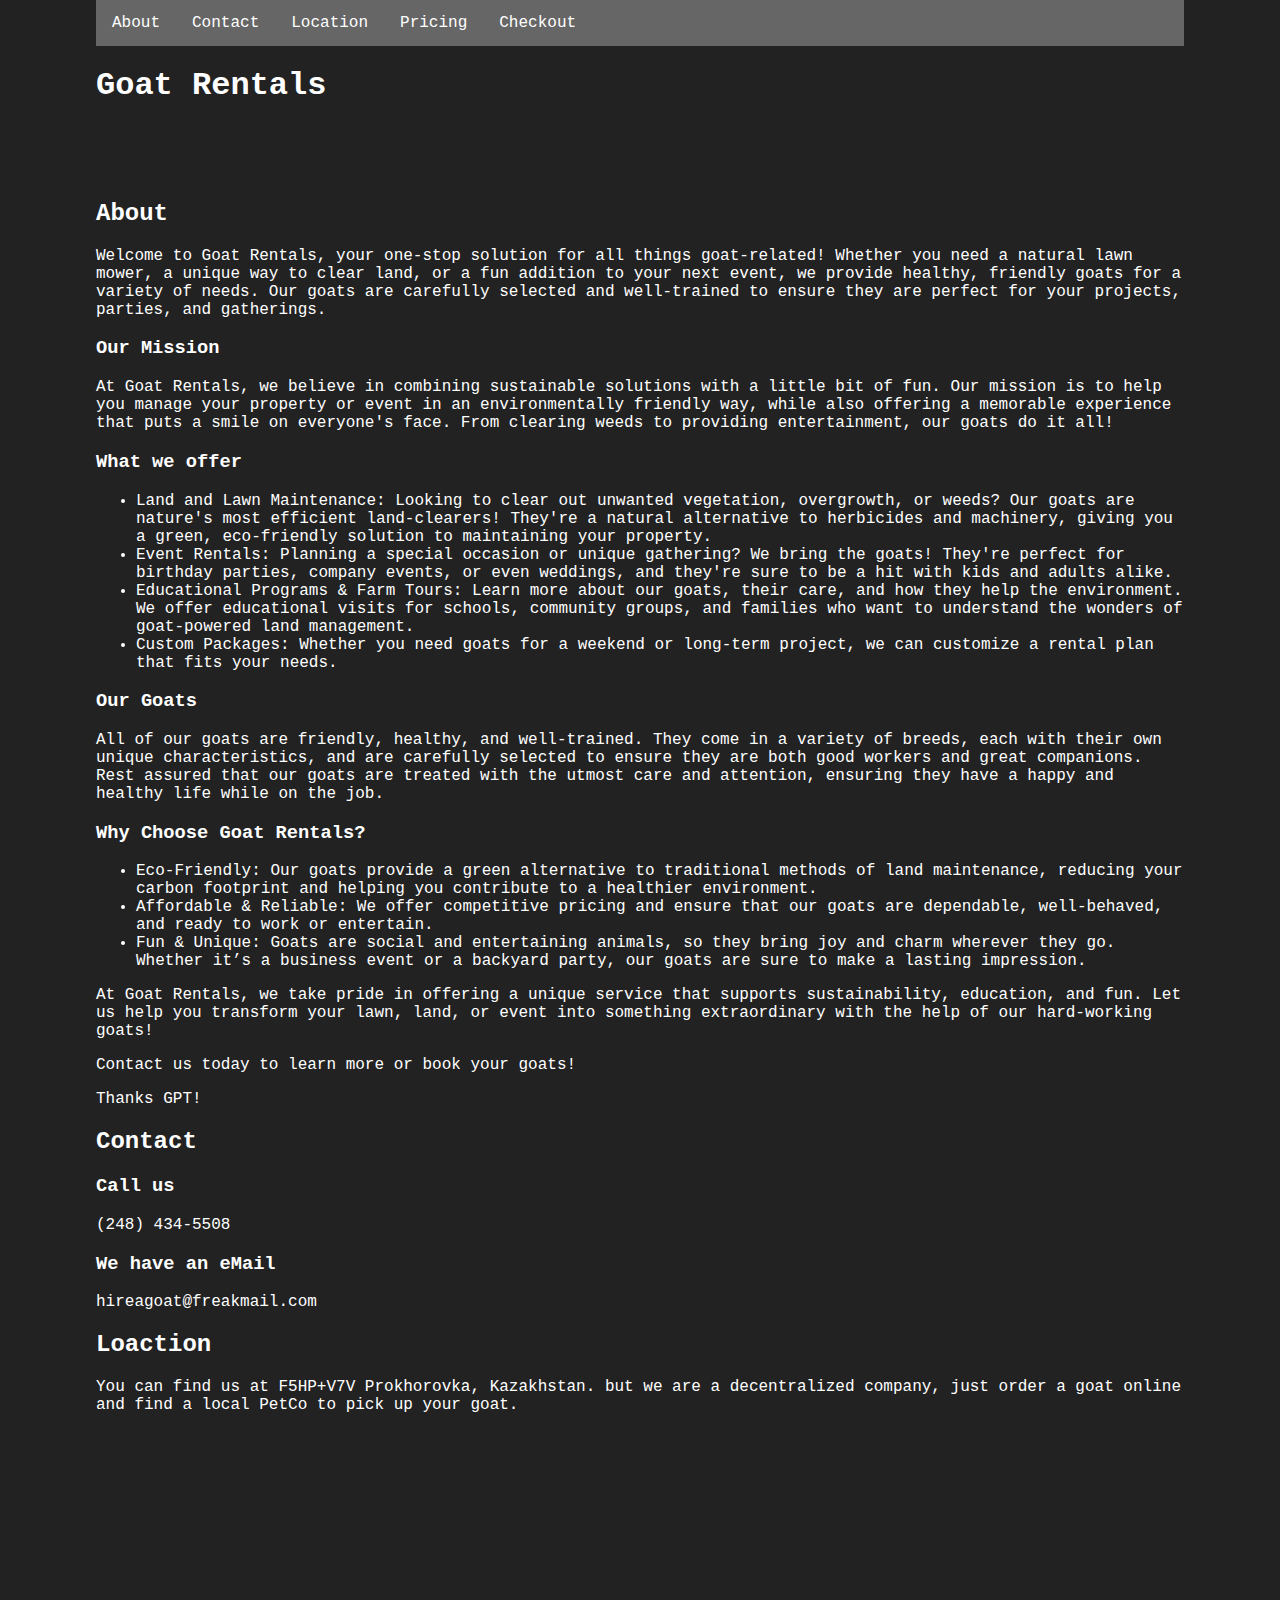
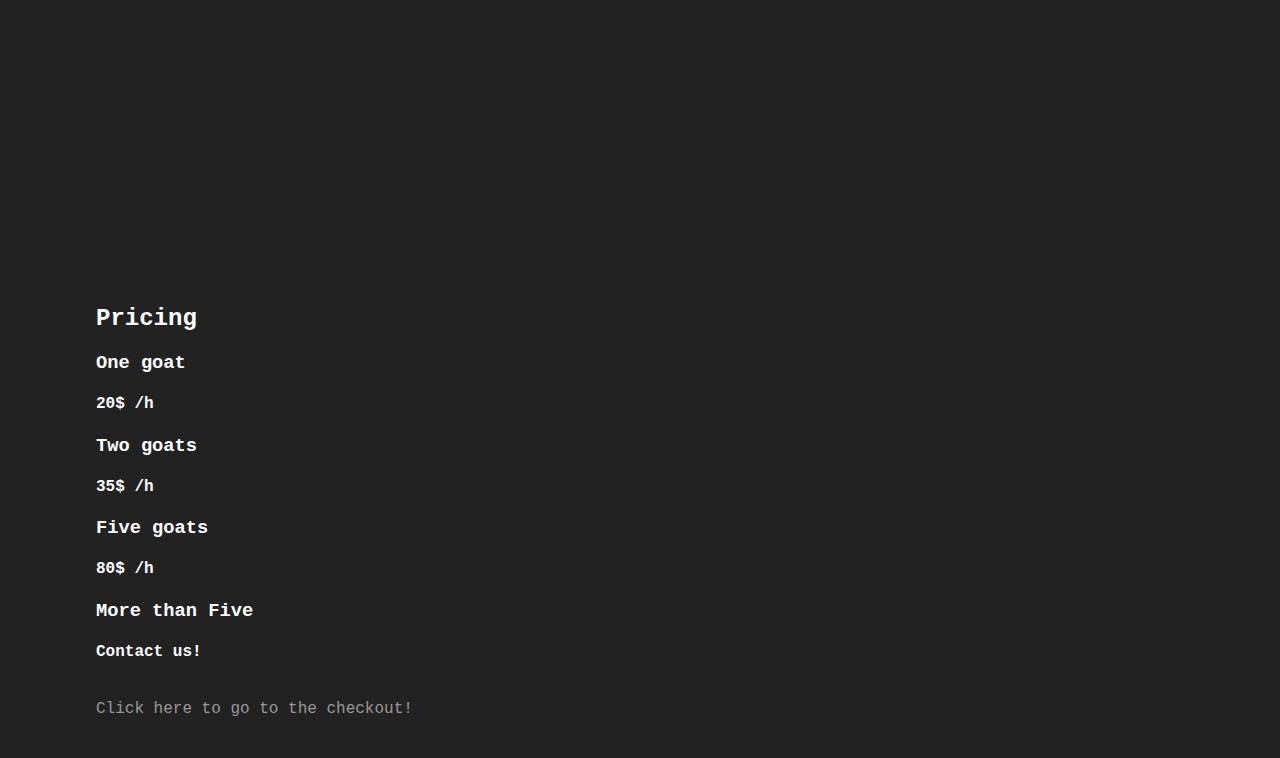
<file: index.html>
<!DOCTYPE html>
<html>
	<head>
		<title>Goat Rentals</title>
		<link rel="stylesheet" href="/css/main.css">
		<script  src="/js/main.js">
		</script>
	</head>
	
	<body>
	
		<!-- Nav bar -->
		
		<ul class="nav">
			<li class="nli"><a href="#about">About</a></li>
			<li class="nli"><a href="#contact">Contact</a></li>
			<li class="nli"><a href="#location">Location</a></li>
			<li class="nli"><a href="#pricing">Pricing</a></li>
			<li class="nli"><a href="/checkout">Checkout</a></li>
		</ul>
		
		<!-- Header -->
		
		<header>
			<h1 id="tp">Goat Rentals</h1>
		</header>
		
		<br>
		<br>
		<br>
		
		<!-- Main Content -->
		
		<section>
			<h2 id="about">About</h2>
			
			<!-- Beginning of text - not code - generated by ChatGPT -->
			
			<p>Welcome to Goat Rentals, your one-stop solution for all things goat-related! Whether you need a natural lawn mower, a unique way to clear land, or a fun addition to your next event, we provide healthy, friendly goats for a variety of needs. Our goats are carefully selected and well-trained to ensure they are perfect for your projects, parties, and gatherings.</p>
			<h3>Our Mission</h3>
			<p>At Goat Rentals, we believe in combining sustainable solutions with a little bit of fun. Our mission is to help you manage your property or event in an environmentally friendly way, while also offering a memorable experience that puts a smile on everyone's face. From clearing weeds to providing entertainment, our goats do it all!</p>
			<h3>What we offer</h3>
			<ul>
				<li>Land and Lawn Maintenance: Looking to clear out unwanted vegetation, overgrowth, or weeds? Our goats are nature's most efficient land-clearers! They're a natural alternative to herbicides and machinery, giving you a green, eco-friendly solution to maintaining your property.</li>
				<li>Event Rentals: Planning a special occasion or unique gathering? We bring the goats! They're perfect for birthday parties, company events, or even weddings, and they're sure to be a hit with kids and adults alike.</li>
				<li>Educational Programs & Farm Tours: Learn more about our goats, their care, and how they help the environment. We offer educational visits for schools, community groups, and families who want to understand the wonders of goat-powered land management.</li>
				<li>Custom Packages: Whether you need goats for a weekend or long-term project, we can customize a rental plan that fits your needs.</li>
			</ul>
			<h3>Our Goats</h3>
			<p>All of our goats are friendly, healthy, and well-trained. They come in a variety of breeds, each with their own unique characteristics, and are carefully selected to ensure they are both good workers and great companions. Rest assured that our goats are treated with the utmost care and attention, ensuring they have a happy and healthy life while on the job.</p>
			<h3>Why Choose Goat Rentals?</h3>
			<ul>
				<li>Eco-Friendly: Our goats provide a green alternative to traditional methods of land maintenance, reducing your carbon footprint and helping you contribute to a healthier environment.</li>
				<li>Affordable & Reliable: We offer competitive pricing and ensure that our goats are dependable, well-behaved, and ready to work or entertain.</li>
				<li>Fun & Unique: Goats are social and entertaining animals, so they bring joy and charm wherever they go. Whether it’s a business event or a backyard party, our goats are sure to make a lasting impression.</li>
			</ul>
			<p>At Goat Rentals, we take pride in offering a unique service that supports sustainability, education, and fun. Let us help you transform your lawn, land, or event into something extraordinary with the help of our hard-working goats!</p>
			<p>Contact us today to learn more or book your goats!</p>
			<p>Thanks GPT!</p>
			
			<!-- End of GPT -->
			
		</section>
		
		<section>
			<h2 id="contact">Contact</h2>
			<h3>Call us</h3>
			<p>(248) 434-5508</p>
			<h3>We have an eMail</h3>
			<p>hireagoat@freakmail.com</p>
		</section>
		
		<section>
			<h2 id="location">Loaction</h2>
			<p>You can find us at F5HP+V7V Prokhorovka, Kazakhstan. but we are a decentralized company, just order a goat online and find a local PetCo to pick up your goat.</p>
			<iframe src="https://www.google.com/maps/embed?pb=!1m13!1m8!1m3!1d5429.533126686946!2d62.1844292!3d52.4791205!3m2!1i1024!2i768!4f13.1!3m2!1m1!2zNTLCsDI4JzQ3LjEiTiA2MsKwMTEnMDguNCJF!5e1!3m2!1sen!2sus!4v1733499034355!5m2!1sen!2sus" width="600" height="450" style="border:0;" allowfullscreen="" loading="lazy" referrerpolicy="no-referrer-when-downgrade"></iframe>

		</section>
		
		<section>
			<h2 id="pricing">Pricing</h2>
			<h3>One goat</h3>
			<h4>20$ /h</h4>
			<h3>Two goats</h3>
			<h4>35$ /h</h4>
			<h3>Five goats</h3>
			<h4>80$ /h</h4>
			<h3>More than Five</h3>
			<h4>Contact us!</h4>
			<br>
			<a href="/checkout/">Click here to go to the checkout!</a>
		</section>
	</body>
</html>
</file>
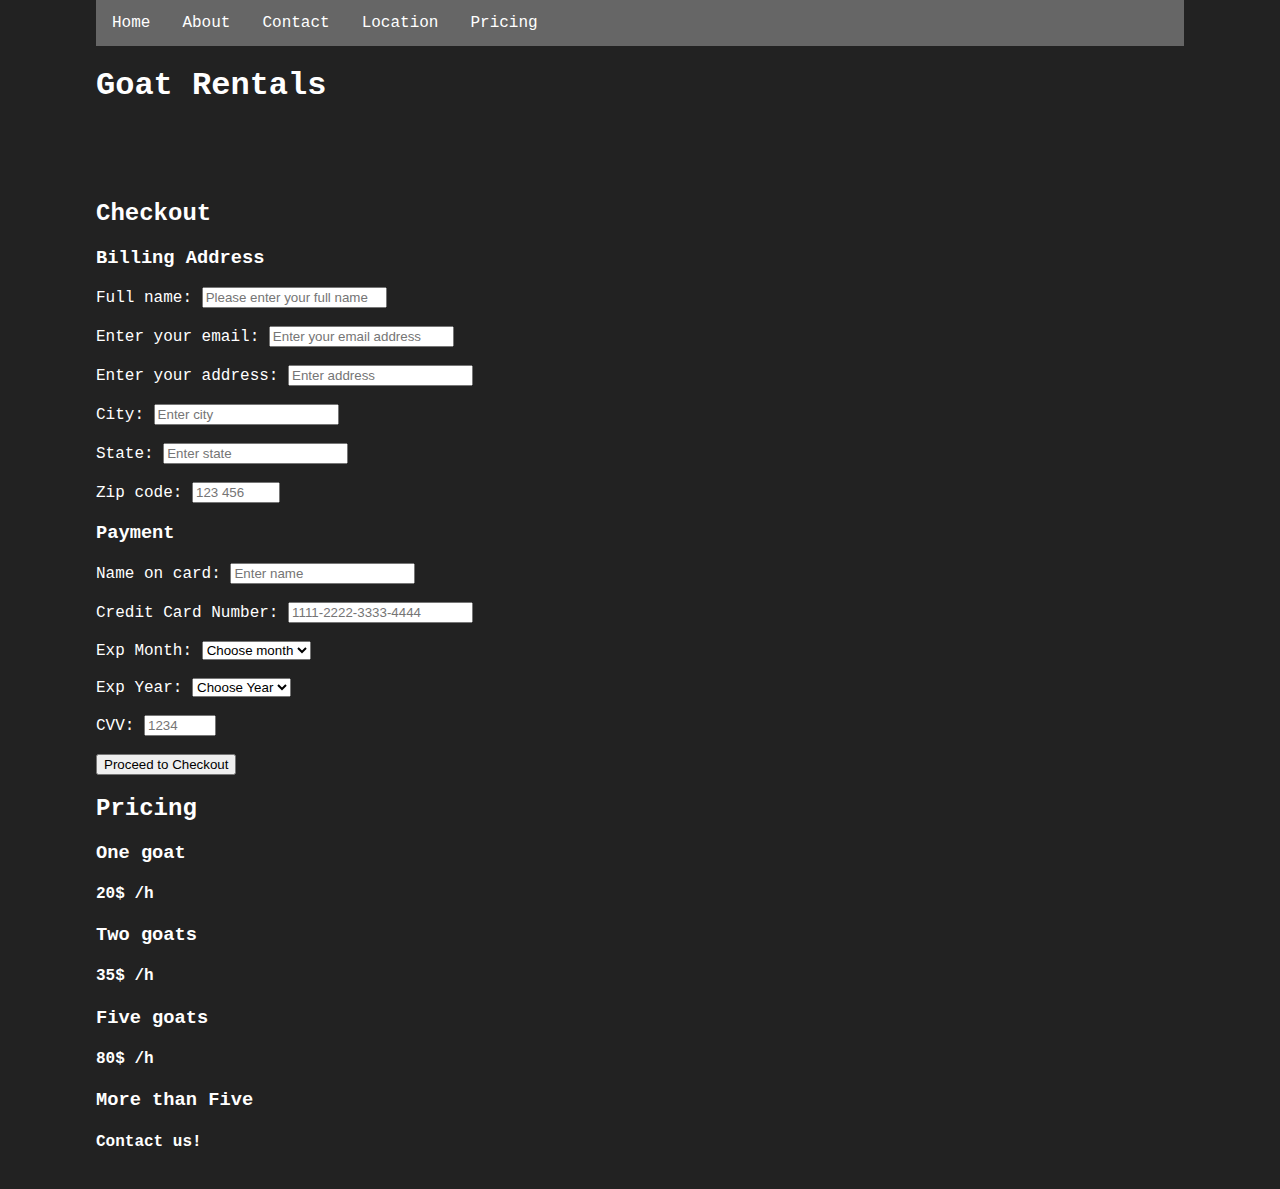
<file: checkout/index.html>
<!DOCTYPE html>
<html>
	<head>
		<title>Goat Rentals</title>
		<link rel="stylesheet" href="/css/main.css">
		<script  src="/js/main.js"></script>
	</head>
	
	<body>
	
		<!-- Nav bar -->
		
		<ul class="nav">
			<li class="nli"><a href="/">Home</a></li>
			<li class="nli"><a href="/#about">About</a></li>
			<li class="nli"><a href="/#contact">Contact</a></li>
			<li class="nli"><a href="/#location">Location</a></li>
			<li class="nli"><a href="/#pricing">Pricing</a></li>	
		</ul>
		
		<!-- Header -->
		
		<header>
			<h1 id="tp">Goat Rentals</h1>
		</header>
		
		<br>
		<br>
		<br>
		
		<!-- Main Content -->
		
		<section>
			<h2>Checkout</h2>
			
			<h3>Billing Address</h3>
			<label for="name">Full name: </label>
			<input type="text" placeholder="Please enter your full name" required>
			<br>
			<br>
			<label for="email">Enter your email: </label>
			<input type="text" placeholder="Enter your email address" required>
			<br>
			<br>
			<label for="address">Enter your address: </label>
			<input type="text" placeholder="Enter address" required>
			<br>
			<br>
			<label for="city">City: <label>
			<input type="text" placeholder="Enter city" required>
			<br>
			<br>
			<label for="state">State: <label>
			<input type="text" placeholder="Enter state" required>
			<br>
			<br>
			<label for="zip">Zip code: <label>
			<input type="number" placeholder="123 456" min="000001" max="999999" required>
			
			<h3>Payment</h3>
			<label for="nameOnCard">Name on card: <label>
			<input type="text" placeholder="Enter name" required>
			<br>
			<br>
			<label for="cardNum">Credit Card Number: <label>
			<input type="number" placeholder="1111-2222-3333-4444" maxlength="19" required>
			<br>
			<br>
			<label for="">Exp Month:</label>
			<select name="" id="">
				<option value="">Choose month</option>
				<option value="January">January</option>
				<option value="February">February</option>
				<option value="March">March</option>
				<option value="April">April</option>
				<option value="May">May</option>
				<option value="June">June</option>
				<option value="July">July</option>
				<option value="August">August</option>
				<option value="September">September</option>
				<option value="October">October</option>
				<option value="November">November</option>
				<option value="December">December</option>
            </select>
			<br>
			<br>
			<label for="">Exp Year:</label>
			<select name="" id="">
				<option value="">Choose Year</option>
				<option value="2023">2025</option>
				<option value="2024">2026</option>
				<option value="2025">2027</option>
				<option value="2026">2028</option>
				<option value="2027">2029</option>
			</select>
			<br>
			<br>
			<label for="cvv">CVV: <label>
			<input type="number" placeholder="1234" min="0001" max="9999" required>
			<br>
			<br>
			<input type="submit" value="Proceed to Checkout" class="submit_btn">
		</section>
		
		<section>
			<h2>Pricing</h2>
			<h3>One goat</h3>
			<h4>20$ /h</h4>
			<h3>Two goats</h3>
			<h4>35$ /h</h4>
			<h3>Five goats</h3>
			<h4>80$ /h</h4>
			<h3>More than Five</h3>
			<h4>Contact us!</h4>
		</section>
	</body>
</html>
</file>
<file: css/main.css>
/* Makes the page look way better. Better than your local craigslist! TL/DR UI/UX and learn to read more. */

 body, html {
	/* Handles coloring of the page */
	background-color: #222;
	color: white;
	/* Adds fonts to the page */
	font-family: "Cutive Mono", monospace;
	font-weight: 400;
	font-style: normal;
	/* Limits the width of the page. */
	width: 85%;
	/* Enables smooth scrolling for the whole page...? */
	scroll-behavior: smooth;
}

/* This handles the centering of the page after making it 80% width */

html {
	display: table;
    margin: auto;
	scroll-padding-top: 60px; 
}

body {
	display: table-cell;
    vertical-align: middle;
}

/* Formats links to look better */

a {
  text-align: center;
  text-decoration: none;
  color: #999;
}

/* Thanks W3Schools! https://www.w3schools.com/css/css_navbar_horizontal.asp */

.nav {
  list-style-type: none;
  margin: 0;
  padding: 0;
  overflow: hidden;
  background-color: #666;
  top: 0;
  width: 100%;
  position: -webkit-sticky; /* Safari */
  position: sticky;
}

.nli {
  float: left;
}

li a {
  display: block;
  color: white;
  text-align: center;
  padding: 14px 16px;
  text-decoration: none;
}

li a:hover {
  background-color: #333;
}

.active {
  background-color: #04AA6D;
  float:right;
}
</file>
